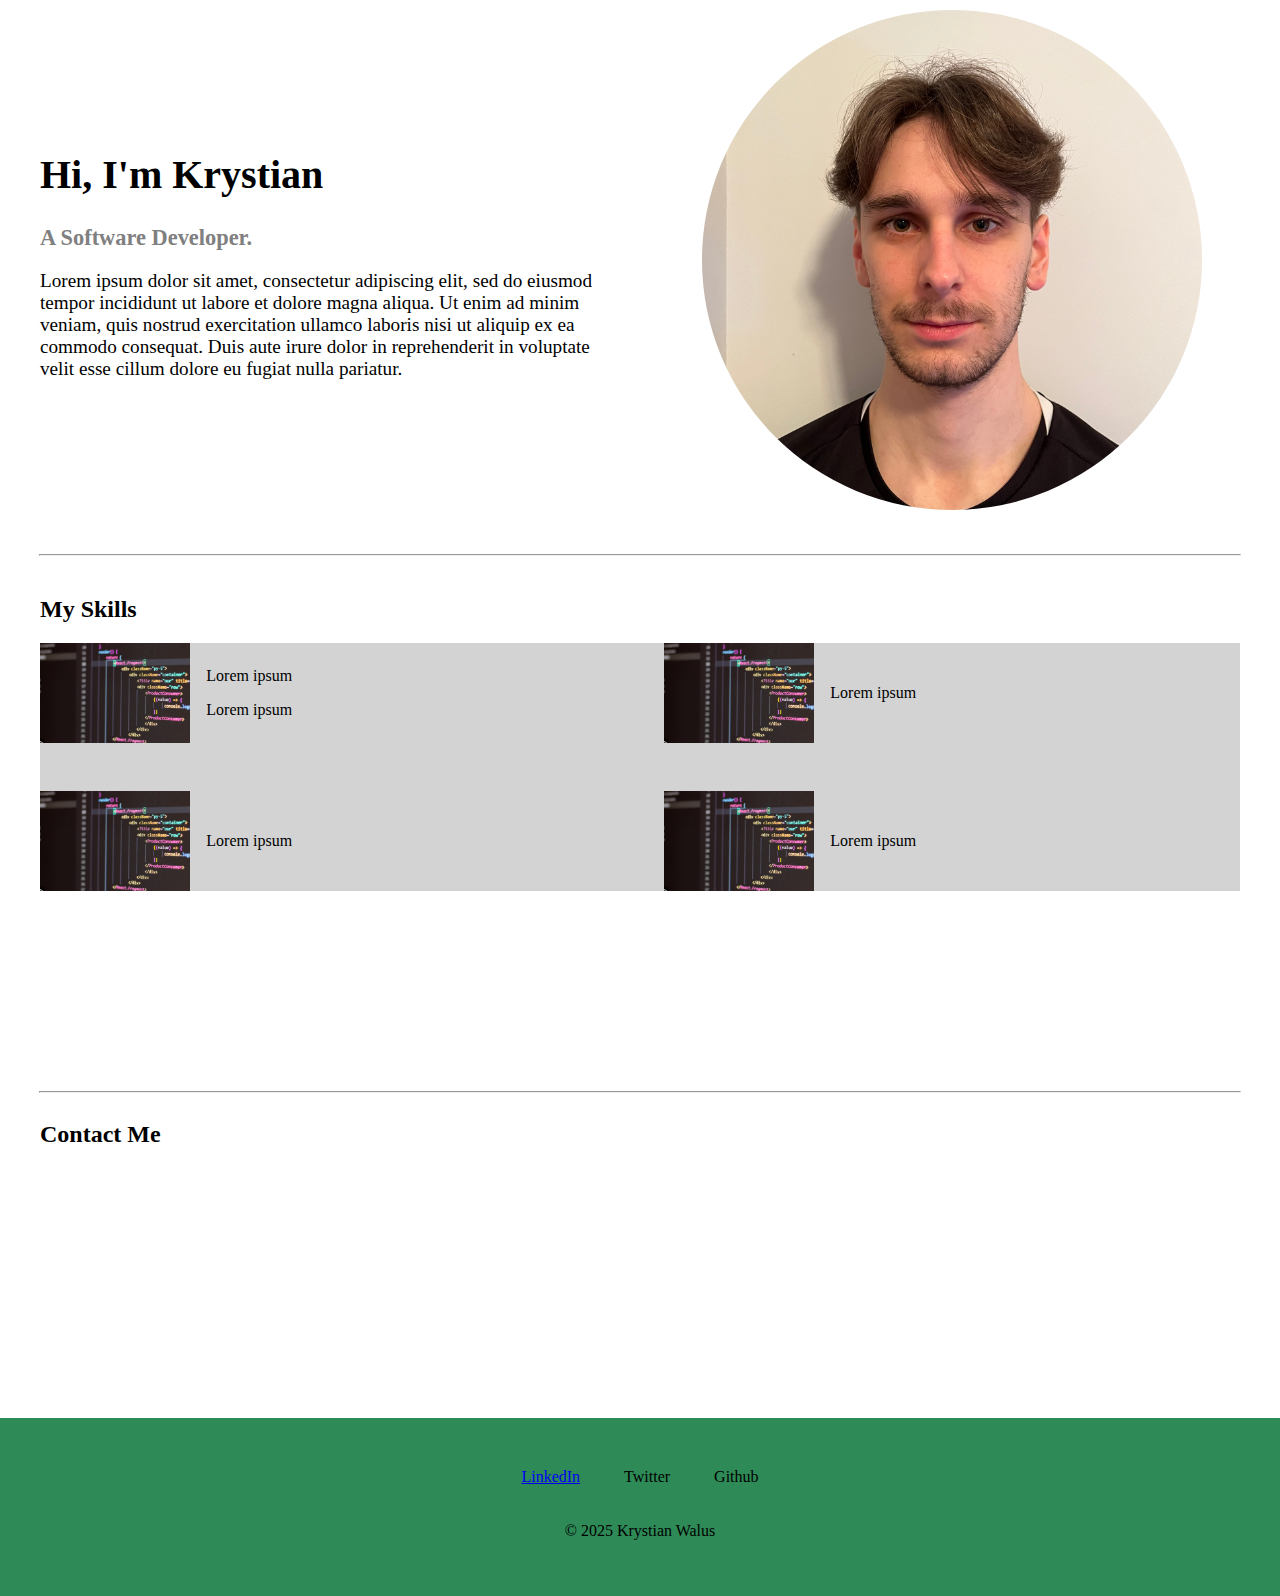
<file: Personal CV Website/index.html>
<!DOCTYPE html>
<html lang="en">
<head>
    <meta charset="UTF-8">
    <meta name="viewport" content="width=device-width, initial-scale=1.0">
    <title>Capstone Project 2</title>
    <link rel="stylesheet" href="./style.css">
    <link rel="preconnect" href="https://fonts.googleapis.com">
    <link rel="preconnect" href="https://fonts.gstatic.com" crossorigin>
    <link href="https://fonts.googleapis.com/css2?family=Cascadia+Mono:ital,wght@0,200..700;1,200..700&family=Libre+Baskerville&family=Space+Mono:ital,wght@0,400;0,700;1,400;1,700&display=swap" rel="stylesheet">
</head>

<body>
    <section id="hero-container">
        <div class="hero-text">
            <h1>Hi, I'm Krystian</h1>
            <h2>A Software Developer.</h2>
            <p class="intro">Lorem ipsum dolor sit amet, consectetur adipiscing elit, sed do eiusmod tempor incididunt ut labore et dolore magna aliqua. Ut enim ad minim veniam, quis nostrud exercitation ullamco laboris nisi ut aliquip ex ea commodo consequat. 
                    Duis aute irure dolor in reprehenderit in voluptate velit esse cillum dolore eu fugiat nulla pariatur.</p>
        </div>
        <div class="hero-photo">
            <img src="./ja..jpg" alt="Krystian-Walus-profile-picture" class="pfp">
        </div>
    </section>

    <hr>

    <section id="skills-container">
        <h2>My Skills</h2>
        <div class="skills-grid">
            <div class="skill-item">
                <img src="./coding.png" height="100px">
                <div class="skill-text">
                    <p>Lorem ipsum</p>
                    <p>Lorem ipsum</p>
                </div>
                
            </div>
            <div class="skill-item">
                <img src="./coding.png" height="100px">
                <p>Lorem ipsum</p>
            </div>
            <div class="skill-item">
                <img src="./coding.png" height="100px">
                <p>Lorem ipsum</p>
            </div>
            <div class="skill-item">
                <img src="./coding.png" height="100px">
                <p>Lorem ipsum</p>
            </div>
        </div>
    </section>

    <hr>

    <section id="contact-container">
        <h2>Contact Me</h2>
    </section>

    <section id="footer">
        <a class="footer-item" href="https://www.linkedin.com/in/krystian-walus-037576226/">LinkedIn</a>
        <a class="footer-item">Twitter</a>
        <a class="footer-item">Github</a>
        <p class="copyright">© 2025 Krystian Walus</p>
    </section>
</body>
</html>
</file>
<file: Personal CV Website/style.css>
body{
    padding: 0;
    margin: 0;
    text-align: left;
}
/*
@media (max-width: 890px){
    .top-container{
        flex-direction: column;
        text-align: center;
    }

    .middle-container{
        text-align: center;
    }
}
*/
.space-mono-regular {
    font-family: "Space Mono", monospace;
    font-weight: 400;
    font-style: normal;
}

hr{
    max-width: 1200px;
}

/*Hero Section*/

#hero-container{
    display: flex;
    justify-content: center;
    align-items: center;
    gap: 3rem;
    max-width: 1200px;
    margin: 10px auto 40px;
}

.hero-text{
    flex: 1;
    font-size: 1.2rem;
}

.hero-photo{
    flex: 1;
    text-align: center;
}

h1{
    font-size: 2.5rem;
}

.hero-text h2 {
    font-size: 1.4rem;
    color: gray;
}

.pfp{
    height: 500px;
    width: 500px;
    border-radius: 50%;
    object-fit: cover;
    object-position: 0% 60%;
}

/*Skills Section*/

#skills-container{
    max-width: 1200px;
    margin: 40px auto 200px;
}

.skills-grid{
    display: grid;
    background-color: lightgray;
    grid-template-columns: repeat(2, 1fr);
    grid-template-rows: repeat(2, 1fr);
    gap: 3rem;
}

.skill-item{
    display: flex;
    align-items: center;
    gap: 1rem;
}

#contact-container{
    display: flex;
    max-width: 1200px;
    margin: auto;
}

/* Footer Section */

#footer{
    background-color: seagreen;
    margin-top: 250px;
    text-align: center;
    padding: 50px 0 20px;
}

.footer-item{
    margin: 0 20px;
}

.copyright{
    padding: 20px 0;
}
</file>
